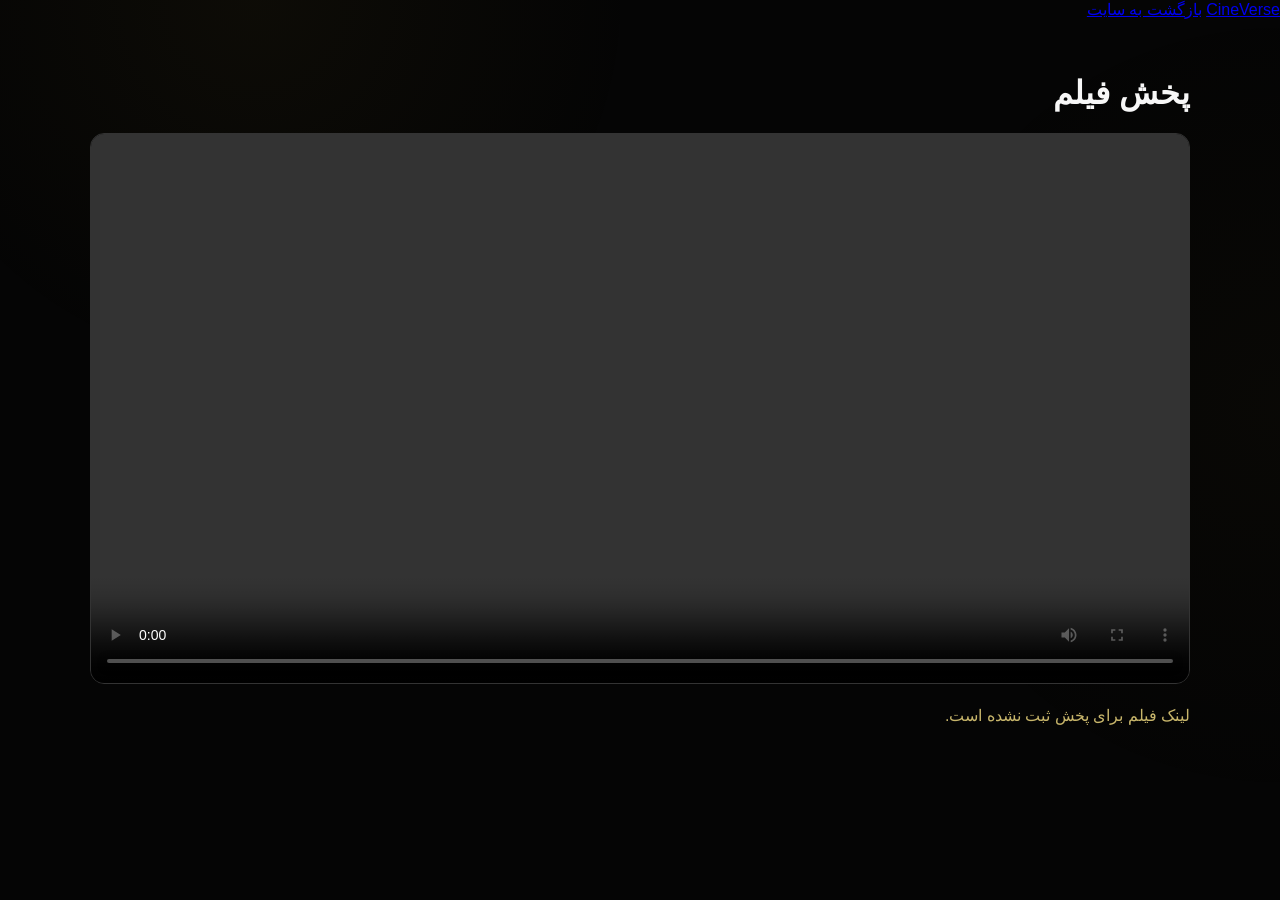
<file: player.html>
<!doctype html>
<html lang="fa" dir="rtl">
<head>
  <meta charset="utf-8">
  <meta name="viewport" content="width=device-width,initial-scale=1">
  <title>پخش فیلم | CineVerse</title>
  <link rel="stylesheet" href="style.css">
  <style>
    .video-wrap{width:min(1100px,92%);margin:55px auto}
    .video-wrap video{display:block;width:100%;max-height:75vh;background:#000;border:1px solid #333;border-radius:14px}
    .video-message{color:#c8b66b;line-height:2}
  </style>
</head>
<body>
  <header>
    <a class="logo" href="index.html">Cine<span>Verse</span></a>
    <a class="btn" href="index.html">بازگشت به سایت</a>
  </header>
  <main class="video-wrap">
    <h1 id="playerTitle">پخش فیلم</h1>
    <video id="player" controls playsinline preload="metadata"></video>
    <p id="playerMessage" class="video-message">در حال آماده‌سازی پخش...</p>
  </main>
  <script>
    const params = new URLSearchParams(location.search);
    const source = params.get("src");
    const title = params.get("title") || "پخش فیلم";
    document.getElementById("playerTitle").textContent = title;
    const video = document.getElementById("player");
    const message = document.getElementById("playerMessage");
    if (!source) {
      message.textContent = "لینک فیلم برای پخش ثبت نشده است.";
    } else {
      try {
        const url = new URL(source);
        if (!["https:", "http:"].includes(url.protocol)) throw new Error("invalid protocol");
        video.src = url.href;
        message.textContent = "اگر فیلم پخش نشد، فرمت فایل یا دسترسی لینک مستقیم را بررسی کن.";
        video.addEventListener("error", () => {
          message.textContent = "پخش این فایل در مرورگر ممکن نیست یا لینک آن در دسترس نیست.";
        });
      } catch (_) {
        message.textContent = "لینک فیلم معتبر نیست.";
      }
    }
  </script>
</body>
</html>
</file>
<file: style.css>
*{box-sizing:border-box}
:root{--bg:#050505;--panel:#0b0b0b;--panel2:#101010;--gold:#d4af37;--gold2:#f1d36a;--muted:#969696;--line:#202020}
html{scroll-behavior:smooth}
body{margin:0;background:var(--bg);color:#f7f7f7;font-family:Tahoma,Arial,sans-serif;overflow-x:hidden}
body:before{content:"";position:fixed;inset:0;pointer-events:none;background:radial-gradient(circle at 20% 0%,rgba(212,175,55,.045),transparent 28%),radial-gradient(circle at 100% 45%,rgba(212,175,55,.025),transparent 30%);z-index:-1}
.topbar{height:74px;display:flex;align-items:center;gap:42px;padding:0 clamp(22px,5.2vw,88px);background:rgba(5,5,5,.94);border-bottom:1px solid #191919;position:sticky;top:0;z-index:50;backdrop-filter:blur(12px)}
.brand{font-size:26px;font-weight:900;letter-spacing:-.8px;white-space:nowrap}.brand span{color:var(--gold)}
.topbar nav{display:flex;align-items:center;gap:30px;flex:1}.topbar nav a{position:relative;color:#aaa;text-decoration:none;font-size:13px;transition:.2s}.topbar nav a:hover,.topbar nav a.active{color:#fff}.topbar nav a.active:after{content:"";position:absolute;right:0;left:0;bottom:-25px;height:2px;background:var(--gold);box-shadow:0 0 12px rgba(212,175,55,.45)}
.header-actions{display:flex;align-items:center;gap:9px}.search-box{height:38px;width:205px;border:1px solid #252525;border-radius:22px;background:#0c0c0c;display:flex;align-items:center;padding:0 13px;color:var(--gold);box-shadow:inset 0 0 0 1px rgba(255,255,255,.015)}.search-box span{font-size:19px;line-height:1}.search-box input{border:0;outline:0;background:none;color:#fff;width:100%;font-family:inherit;font-size:11px;text-align:right;padding-right:7px}.search-box input::placeholder{color:#777}.icon-btn{border:1px solid #292929;background:#0c0c0c;color:var(--gold2);border-radius:50%;width:38px;height:38px;font-size:17px;cursor:pointer;transition:.2s}.icon-btn:hover{border-color:#6e5a20;transform:rotate(30deg)}
.hero{min-height:520px;position:relative;display:flex;align-items:flex-end;background:#090909 center/cover no-repeat;isolation:isolate;overflow:hidden}.hero:after{content:"";position:absolute;inset:0;background:linear-gradient(90deg,#050505 4%,rgba(5,5,5,.96) 19%,rgba(5,5,5,.68) 43%,rgba(5,5,5,.18) 72%,rgba(5,5,5,.58) 100%);z-index:-1}.hero-shade{position:absolute;inset:0;background:linear-gradient(0deg,#050505 0%,rgba(5,5,5,.08) 30%,transparent 65%);z-index:0}.hero-content{position:relative;z-index:2;max-width:720px;padding:70px clamp(22px,8vw,135px) 76px 6%;margin-left:auto}.hero-kicker{display:flex;align-items:center;gap:9px;color:var(--gold2);font-size:12px;font-weight:700;margin-bottom:12px}.hero-kicker span{display:block;width:7px;height:7px;border-radius:50%;background:var(--gold);box-shadow:0 0 13px rgba(212,175,55,.8)}.hero h1{font-size:clamp(34px,4.4vw,60px);line-height:1.12;margin:0 0 13px;font-weight:900;letter-spacing:-1.2px;text-shadow:0 4px 22px #000}.hero-meta{color:#e0c96f;font-size:13px;font-weight:700;margin-bottom:14px}.hero-overview{color:#c1c1c1;line-height:2;font-size:13px;max-width:620px;display:-webkit-box;-webkit-line-clamp:3;-webkit-box-orient:vertical;overflow:hidden;margin:0}.hero-buttons{display:flex;gap:11px;margin-top:25px}.play-btn,.watch-btn{height:49px;border-radius:13px;padding:0 22px;font-family:inherit;font-weight:800;font-size:13px;cursor:pointer;transition:.25s}.play-btn{background:linear-gradient(135deg,#f5df85 0%,#d4af37 55%,#a77f16 100%);border:1px solid #f3dc78;color:#15110a;box-shadow:0 10px 35px rgba(212,175,55,.23)}.play-btn b{margin-left:7px}.play-btn:hover{transform:translateY(-2px);box-shadow:0 14px 45px rgba(212,175,55,.34)}.watch-btn{background:rgba(255,255,255,.07);color:#eee;border:1px solid rgba(255,255,255,.16);backdrop-filter:blur(8px)}.watch-btn:hover{background:rgba(255,255,255,.11);border-color:rgba(212,175,55,.45)}.hero-bottom-fade{position:absolute;bottom:0;left:0;right:0;height:110px;background:linear-gradient(transparent,#050505);z-index:1;pointer-events:none}
.status{margin:0 clamp(22px,5.2vw,88px);transform:translateY(-1px);padding:10px 14px;border-radius:0 0 10px 10px;background:#0a0a0a;color:#777;font-size:11px;border:1px solid #151515;border-top:0}.status.ok{color:#cbb45b}.status.error{color:#ff9c9c}
.section{padding:54px clamp(22px,5.2vw,88px) 12px}.newest-section{padding-top:62px;padding-bottom:70px}.section-head{display:flex;align-items:end;justify-content:space-between;margin-bottom:23px}.section-head h2{margin:0;font-size:22px;font-weight:900;letter-spacing:-.5px}.section-head p{margin:6px 0 0;color:#6d6d6d;font-size:10px;direction:ltr;text-align:right;letter-spacing:1.4px;text-transform:uppercase}.section-head>a{color:#9a833d;text-decoration:none;font-size:11px}.section-head>a:hover{color:var(--gold2)}.section-head>a span{font-size:15px;margin-right:4px}
.movie-grid{display:grid;grid-template-columns:repeat(6,minmax(0,1fr));gap:18px}.movie-card{background:linear-gradient(180deg,#0d0d0d,#090909);border:1px solid #191919;border-radius:12px;overflow:hidden;cursor:pointer;position:relative;transition:transform .25s,border-color .25s,box-shadow .25s}.movie-card:hover{transform:translateY(-7px);border-color:#5c4a1c;box-shadow:0 18px 35px rgba(0,0,0,.5),0 0 0 1px rgba(212,175,55,.07)}.poster{aspect-ratio:2/3;background:#141414 center/cover no-repeat;position:relative}.poster:after{content:"";position:absolute;inset:0;background:linear-gradient(0deg,rgba(0,0,0,.3),transparent 45%);opacity:.7}.rating{position:absolute;top:9px;right:9px;z-index:2;background:rgba(5,5,5,.88);color:var(--gold2);padding:5px 7px;border:1px solid rgba(212,175,55,.18);border-radius:7px;font-size:10px;font-weight:700;backdrop-filter:blur(5px)}.card-info{padding:12px 11px 13px}.card-title{font-size:12px;font-weight:800;white-space:nowrap;overflow:hidden;text-overflow:ellipsis}.card-meta{display:flex;justify-content:space-between;color:#6e6e6e;font-size:10px;margin-top:7px}.card-meta:after{content:"HD";color:#927c3b;border:1px solid #3d3318;border-radius:4px;padding:1px 4px;font-size:8px}
.empty{grid-column:1/-1;padding:50px;text-align:center;color:#666;background:#0a0a0a;border:1px dashed #242424;border-radius:12px}
.modal{position:fixed;inset:0;background:rgba(0,0,0,.92);z-index:100;display:flex;align-items:center;justify-content:center;padding:25px;backdrop-filter:blur(7px)}.hidden{display:none}.modal-card{width:min(1080px,96vw);position:relative}.modal video{width:100%;max-height:78vh;background:#000;border:1px solid #292929;border-radius:10px}.close{position:absolute;right:9px;top:9px;z-index:2;border:1px solid #333;border-radius:50%;background:#080808;color:#fff;font-size:24px;width:40px;height:40px;cursor:pointer}.player-title{padding-top:12px;color:#ddd;font-size:14px;font-weight:700}
@media(max-width:1250px){.movie-grid{grid-template-columns:repeat(5,minmax(0,1fr))}.topbar{gap:25px}}
@media(max-width:1000px){.movie-grid{grid-template-columns:repeat(4,minmax(0,1fr))}.hero{min-height:470px}.hero-content{padding-right:6%}.topbar nav{gap:18px}}
@media(max-width:720px){.topbar{height:auto;min-height:72px;flex-wrap:wrap;padding:12px 18px;gap:12px}.brand{order:1}.header-actions{order:2;margin-right:auto}.topbar nav{order:3;flex-basis:100%;padding-bottom:3px;gap:20px;overflow:auto}.topbar nav a.active:after{bottom:-9px}.search-box{width:145px}.hero{min-height:500px}.hero-content{padding:60px 20px 70px;max-width:100%}.hero h1{font-size:35px}.hero-overview{font-size:12px}.hero-buttons{flex-wrap:wrap}.play-btn,.watch-btn{height:46px}.section{padding:42px 18px 8px}.section-head h2{font-size:19px}.movie-grid{grid-template-columns:repeat(2,minmax(0,1fr));gap:13px}.status{margin:0 18px}.newest-section{padding-bottom:45px}}
@media(max-width:390px){.search-box{width:120px}.topbar nav a{font-size:11px}.movie-grid{gap:10px}.card-info{padding:10px 8px}}


/* Standalone movie player */
.player-page{min-height:100vh;background:#030303}.player-topbar{position:sticky;top:0}.back-home{color:#b9a55e;text-decoration:none;font-size:12px;margin-right:auto;padding:9px 14px;border:1px solid #2a2a2a;border-radius:9px;background:#0b0b0b;transition:.2s}.back-home:hover{color:#f1d36a;border-color:#5c4a1c;transform:translateX(-2px)}.player-shell{width:min(1320px,94vw);margin:0 auto;padding:42px 0 70px}.player-status{color:#8d8d8d;font-size:11px;margin-bottom:14px}.standalone-player{background:#080808;border:1px solid #1c1c1c;border-radius:16px;overflow:hidden;box-shadow:0 25px 80px rgba(0,0,0,.55)}.standalone-player video{display:block;width:100%;max-height:76vh;min-height:360px;background:#000;object-fit:contain}.player-info{display:flex;align-items:center;justify-content:space-between;gap:20px;padding:18px 22px 21px;background:linear-gradient(180deg,#0d0d0d,#090909)}.standalone-title{font-size:18px;font-weight:900;color:#f4f4f4}.standalone-meta{margin-top:7px;color:#bca95d;font-size:11px}.jellyfin-link{color:#ddd;text-decoration:none;border:1px solid #292929;border-radius:8px;padding:9px 13px;font-size:11px}.jellyfin-link:hover{border-color:#5c4a1c;color:#f1d36a}.card-play{position:absolute;left:50%;top:50%;transform:translate(-50%,-46%);width:58px;height:58px;border-radius:50%;border:1px solid rgba(255,230,135,.8);background:linear-gradient(135deg,#f6df86,#d4af37 60%,#9b7311);color:#171207;font-size:21px;padding:0 0 0 3px;display:grid;place-items:center;opacity:0;box-shadow:0 10px 35px rgba(0,0,0,.45),0 0 35px rgba(212,175,55,.25);transition:.25s;cursor:pointer;z-index:4}.movie-card:hover .card-play{opacity:1;transform:translate(-50%,-50%)}.poster-glow{position:absolute;inset:0;background:radial-gradient(circle at 50% 50%,rgba(212,175,55,.13),transparent 35%);opacity:0;transition:.25s;pointer-events:none}.movie-card:hover .poster-glow{opacity:1}.card-meta{align-items:center}.quality{color:#927c3b;border:1px solid #3d3318;border-radius:4px;padding:1px 4px;font-size:8px}.card-meta:after{display:none}
@media(max-width:720px){.player-shell{width:100%;padding:20px 12px 45px}.standalone-player{border-radius:11px}.standalone-player video{min-height:230px;max-height:60vh}.player-info{padding:14px;align-items:flex-start}.standalone-title{font-size:15px}.back-home{font-size:10px}.card-play{opacity:1;width:46px;height:46px;font-size:17px}}
</file>
